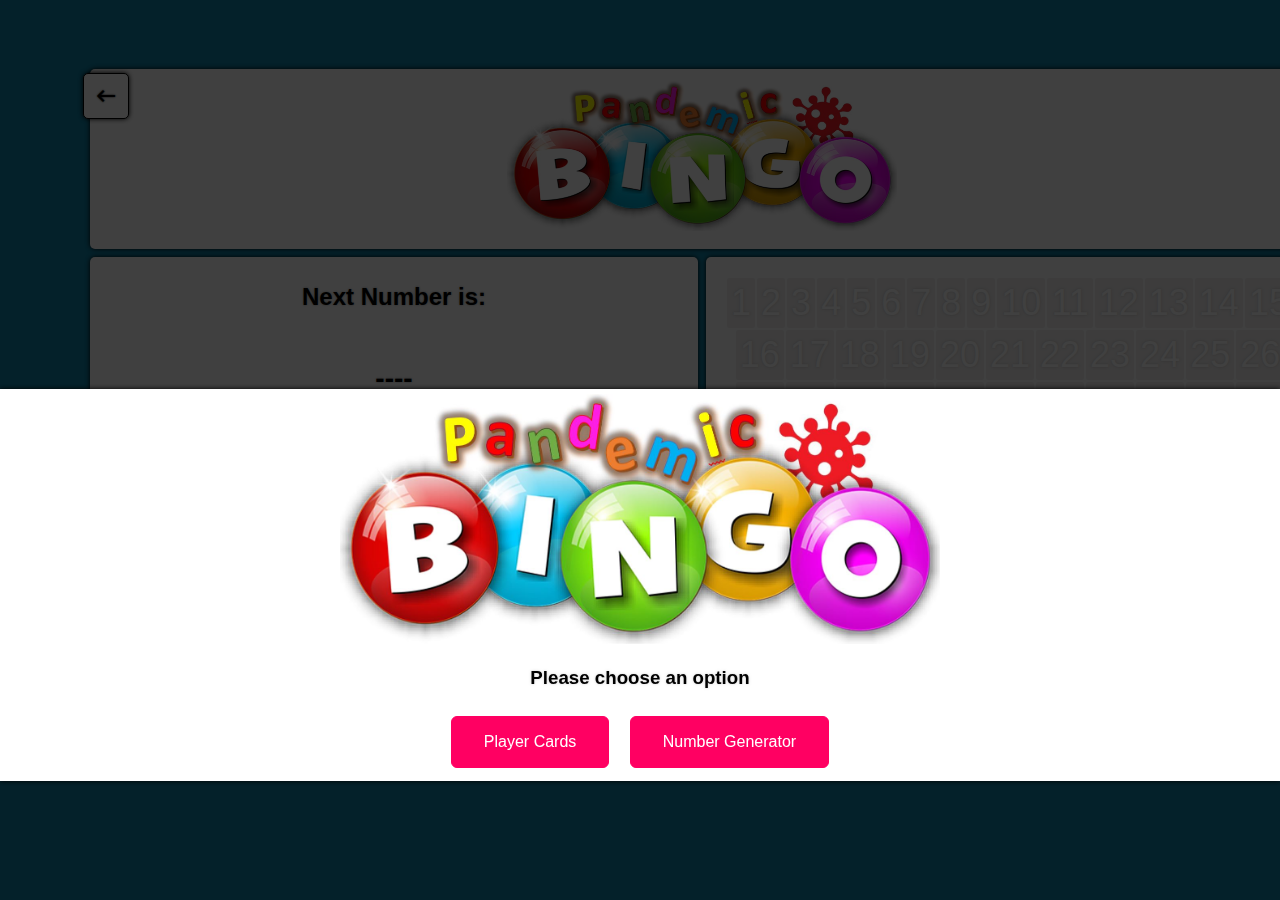
<file: index.html>
<!DOCTYPE html>
<html lang="en">
	<head>
		<meta charset="UTF-8" />
    <meta name="viewport" content="width=device-width, initial-scale=1.0" />
    <meta name="viewport" content="width=device-width,height=device-height,initial-scale=1.0"/>
    <meta http-equiv="X-UA-Compatible" content="ie=edge" />
    <link href="https://fonts.googleapis.com/icon?family=Material+Icons" rel="stylesheet">
		<title>Bingo Generator</title>
		<link rel="stylesheet" href="stylesheet.css" />
	</head>
	<script src="vendor.js" defer></script>
	<script src="app.js" defer></script>
	<body>
    <div>
    <button class="large material-icons" id="backBtn">keyboard_backspace</button>
    </div>
		<div class="wrapper">
			<div class="box item1">
				<div>
          <img src="PandemicBingo.JPG" alt="Pendemic Bingo" style="width:390px;height:150px;">
				</div>
			</div>
			<div class="box item2">
				<h2>Next Number is:</h2>
				<h3><span id="number-nickname">----</span></h3>
				<h1><span id="current-result"> 0</span></h1>
				<section id="controls">
					<button type="button" id="new-number">New Number</button>
					<button type="button" id="reset-game">Reset Game</button>
				</section>
			</div>
			<div class="box item3">
        <div class="mini numb" id="b1">1</div>
        <div class="mini numb" id="b2">2</div>
        <div class="mini numb" id="b3">3</div>
        <div class="mini numb" id="b4">4</div>
        <div class="mini numb" id="b5">5</div>
        <div class="mini numb" id="b6">6</div>
        <div class="mini numb" id="b7">7</div>
        <div class="mini numb" id="b8">8</div>
        <div class="mini numb" id="b9">9</div>
        <div class="mini numb" id="b10">10</div>
        <div class="mini numb" id="b11">11</div>
        <div class="mini numb" id="b12">12</div>
        <div class="mini numb" id="b13">13</div>
        <div class="mini numb" id="b14">14</div>
        <div class="mini numb" id="b15">15</div>
        <div class="mini numb" id="b16">16</div>
        <div class="mini numb" id="b17">17</div>
        <div class="mini numb" id="b18">18</div>
        <div class="mini numb" id="b19">19</div>
        <div class="mini numb" id="b20">20</div>
        <div class="mini numb" id="b21">21</div>
        <div class="mini numb" id="b22">22</div>
        <div class="mini numb" id="b23">23</div>
        <div class="mini numb" id="b24">24</div>
        <div class="mini numb" id="b25">25</div>
        <div class="mini numb" id="b26">26</div>
        <div class="mini numb" id="b27">27</div>
        <div class="mini numb" id="b28">28</div>
        <div class="mini numb" id="b29">29</div>
        <div class="mini numb" id="b30">30</div>
        <div class="mini numb" id="b31">31</div>
        <div class="mini numb" id="b32">32</div>
        <div class="mini numb" id="b33">33</div>
        <div class="mini numb" id="b34">34</div>
        <div class="mini numb" id="b35">35</div>
        <div class="mini numb" id="b36">36</div>
        <div class="mini numb" id="b37">37</div>
        <div class="mini numb" id="b38">38</div>
        <div class="mini numb" id="b39">39</div>
        <div class="mini numb" id="b40">40</div>
        <div class="mini numb" id="b41">41</div>
        <div class="mini numb" id="b42">42</div>
        <div class="mini numb" id="b43">43</div>
        <div class="mini numb" id="b44">44</div>
        <div class="mini numb" id="b45">45</div>
        <div class="mini numb" id="b46">46</div>
        <div class="mini numb" id="b47">47</div>
        <div class="mini numb" id="b48">48</div>
        <div class="mini numb" id="b49">49</div>
        <div class="mini numb" id="b50">50</div>
        <div class="mini numb" id="b51">51</div>
        <div class="mini numb" id="b52">52</div>
        <div class="mini numb" id="b53">53</div>
        <div class="mini numb" id="b54">54</div>
        <div class="mini numb" id="b55">55</div>
        <div class="mini numb" id="b56">56</div>
        <div class="mini numb" id="b57">57</div>
        <div class="mini numb" id="b58">58</div>
        <div class="mini numb" id="b59">59</div>
        <div class="mini numb" id="b60">60</div>
        <div class="mini numb" id="b61">61</div>
        <div class="mini numb" id="b62">62</div>
        <div class="mini numb" id="b63">63</div>
        <div class="mini numb" id="b64">64</div>
        <div class="mini numb" id="b65">65</div>
        <div class="mini numb" id="b66">66</div>
        <div class="mini numb" id="b67">67</div>
        <div class="mini numb" id="b68">68</div>
        <div class="mini numb" id="b69">69</div>
        <div class="mini numb" id="b70">70</div>
        <div class="mini numb" id="b71">71</div>
        <div class="mini numb" id="b72">72</div>
        <div class="mini numb" id="b73">73</div>
        <div class="mini numb" id="b74">74</div>
        <div class="mini numb" id="b75">75</div>
        <div class="mini numb" id="b76">76</div>
        <div class="mini numb" id="b77">77</div>
        <div class="mini numb" id="b78">78</div>
        <div class="mini numb" id="b79">79</div>
        <div class="mini numb" id="b80">80</div>
        </div>
        
        <div id="overlay">
          <div class="overlayBox">
            <img src="PandemicBingo.JPG" alt="Pendemic Bingo" style="width:600px;height:250px;">
            <h3>Please choose an option</h3>
          <button type="button" onclick="window.location.href ='PlayersCards.html'">Player Cards</button>
        <button type="button" id="generater-button" class="players-cards">Number Generator</button>
      </div>
    </div>
      </div>
		</div>
	</body>
</html>
</file>
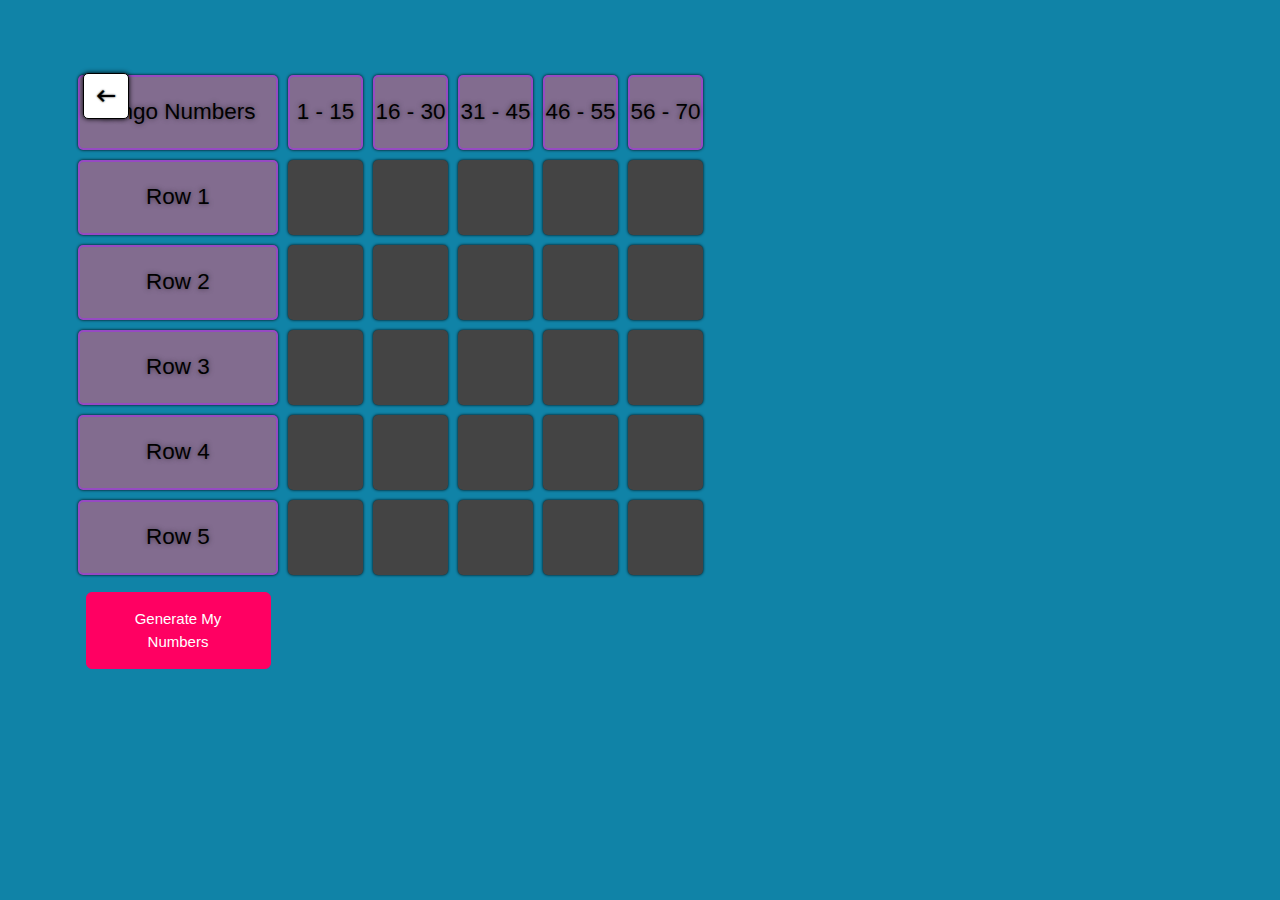
<file: PlayersCards.html>
<!DOCTYPE html>
<html lang="en">
	<head>
		<meta charset="UTF-8" />
		<meta name="viewport" content="width=device-width, initial-scale=1.0" />
		<meta
			name="viewport"
			content="width=device-width,height=device-height,initial-scale=1.0"
		/>
		<link
			href="https://fonts.googleapis.com/icon?family=Material+Icons"
			rel="stylesheet"
		/>
		<link
			rel="stylesheet"
			href="https://cdnjs.cloudflare.com/ajax/libs/materialize/1.0.0/css/materialize.min.css"
		/>
		<link rel="stylesheet" href="stylesheet.css" />
		<script src="https://cdnjs.cloudflare.com/ajax/libs/materialize/1.0.0/js/materialize.min.js"></script>
		<title>Player Card</title>
	</head>
	<body>
		<div>
			<a href="index.html"
				><button class="large material-icons">keyboard_backspace</button></a
			>
		</div>
		<div class="wrapper">
			<div class="pwrapper">
				<div class="prbox">Bingo Numbers</div>
				<div class="prbox">1 - 15</div>
				<div class="prbox">16 - 30</div>
				<div class="prbox">31 - 45</div>
				<div class="prbox">46 - 55</div>
				<div class="prbox">56 - 70</div>
				<div class="prbox">Row 1</div>
				<div class="pbox" id="C1.1"></div>
				<div class="pbox" id="C2.1"></div>
				<div class="pbox" id="C3.1"></div>
				<div class="pbox" id="C4.1"></div>
				<div class="pbox" id="C5.1"></div>
				<div class="prbox">Row 2</div>
				<div class="pbox" id="C1.2"></div>
				<div class="pbox" id="C2.2"></div>
				<div class="pbox" id="C3.2"></div>
				<div class="pbox" id="C4.2"></div>
				<div class="pbox" id="C5.2"></div>
				<div class="prbox">Row 3</div>
				<div class="pbox" id="C1.3"></div>
				<div class="pbox" id="C2.3"></div>
				<div class="pbox" id="C3.3"></div>
				<div class="pbox" id="C4.3"></div>
				<div class="pbox" id="C5.3"></div>
				<div class="prbox">Row 4</div>
				<div class="pbox" id="C1.4"></div>
				<div class="pbox" id="C2.4"></div>
				<div class="pbox" id="C3.4"></div>
				<div class="pbox" id="C4.4"></div>
				<div class="pbox" id="C5.4"></div>
				<div class="prbox">Row 5</div>
				<div class="pbox" id="C1.5"></div>
				<div class="pbox" id="C2.5"></div>
				<div class="pbox" id="C3.5"></div>
				<div class="pbox" id="C4.5"></div>
				<div class="pbox" id="C5.5"></div>
				<div>
					<div>
						<button id="generateMyNumbers">Generate My Numbers</button>
					</div>
				</div>
			</div>
			<script src="PlayerCards.js"></script>
		</div>
	</body>
</html>
</file>
<file: stylesheet.css>
/* Smartphones (portrait and landscape) ----------- */
@media only screen and (min-device-width: 320px) and (max-device-width: 480px) {
	/* Styles */
}

/* Smartphones (landscape) ----------- */
@media only screen and (min-width: 321px) {
	/* Styles */
}

/* Smartphones (portrait) ----------- */
@media only screen and (max-width: 320px) {
	/* Styles */
}

/* iPads (portrait and landscape) ----------- */
@media only screen and (min-device-width: 768px) and (max-device-width: 1024px) {
	/* Styles */
}

/* iPads (landscape) ----------- */
@media only screen and (min-device-width: 768px) and (max-device-width: 1024px) and (orientation: landscape) {
	/* Styles */
}

/* iPads (portrait) ----------- */
@media only screen and (min-device-width: 768px) and (max-device-width: 1024px) and (orientation: portrait) {
	/* Styles */
}

/* Desktops and laptops ----------- */
@media only screen and (min-width: 1224px) {
	/* Styles */
}

/* Large screens ----------- */
@media only screen and (min-width: 1824px) {
	/* Styles */
}

/* iPhone 4 ----------- */
@media only screen and (-webkit-min-device-pixel-ratio: 1.5),
	only screen and (min-device-pixel-ratio: 1.5) {
	/* Styles */
}
html {
	font-family: sans-serif;
}

body {
	background: #1083a7;
}

body {
	margin: 40px;
}

.wrapper {
	display: grid;
	padding: 1%;
	margin: auto;
	width: 1300px;
	height: 625px;
	grid-gap: 8px;
	grid-template-columns: repeat(4, 300px);
	grid-template-rows: repeat(3, 180px);
	justify-content: center;
	align-content: center;
}

.box {
	display: flex;
	flex-wrap: wrap;
	background-color: #444;
	color: #fff;
	border-radius: 5px;
	padding: 10px;
	font-size: 150%;
}

.item1 {
	display: flex;
	box-shadow: black 0px 0px 5px;
	grid-column: 1 / 5;
	text-shadow: #444;
	justify-content: center;
	align-items: center;
	background: white;
	color: black;
	text-shadow: rgb(151, 151, 151) 0px 0px 2.5px;
}

.item2 {
	box-shadow: black 0px 0px 5px;
	grid-column: 1 / 3;
	grid-row: 2 / 5;
	text-shadow: #444;
	background: white;
	color: black;
	text-shadow: rgb(151, 151, 151) 0px 0px 2.5px;
	display: grid;
	text-align: center;
}

.item3 {
	display: flex;
	padding: 20px;
	box-shadow: black 0px 0px 5px;
	grid-column: 3 / 5;
	grid-row: 2 / 5;
	text-shadow: #444;
	justify-content: center;
	align-items: center;
	background: white;
	color: black;
	text-shadow: rgba(151, 151, 151, 0.514) 0px 0px 2.5px;
}
.item4 {
	display: flex;
	padding: 5px;
	box-shadow: black 0px 0px 5px;
	grid-column: 1 / 5;
	grid-row: 4 / 4.5;
	text-shadow: #444;
	justify-content: center;
	align-items: center;
	background: white;
	color: black;
	text-shadow: rgba(151, 151, 151, 0.514) 0px 0px 2.5px;
}
.mini {
	display: flex;
	margin: 1px;
	flex-wrap: wrap;
	background-color: #d6cece57;
	color: white;
	border-radius: 2px;
	padding: 4px;
	font-size: 150%;
}


@keyframes changeColors {
	0% {
		background-color: #444;
		color: #fff;
	}
	33% {
		background-color: rgb(234, 0, 255);
		border-color: rgb(234, 0, 255);
		color: white;
	}
	66% {
		background-color: yellow;
		border-color: yellow;
		box-shadow: 0px 0px 20px yellow;
		color: yellow;
	}
	100% {
		background-color: rgba(0, 238, 255, 0.507);
		border-color: rgb(234, 0, 255);
		color: black;
	}
}
.boxStyleTwo {
	animation: changeColors 0.75s 0s linear;
}
.boxStyleTwo {
	display: flex;
	margin: 1px;
	flex-wrap: wrap;
	background-color: rgba(0, 238, 255, 0.507);
	box-shadow: 0px 0px 2px black;
	color: rgb(0, 0, 0);
	border-radius: 2px;
	border-style: solid;
	border-width: 1px;
	border-color: rgb(234, 0, 255);
	padding: 3px;
	font-size: 150%;
}
h1 {
	font-size: 5rem;
	margin: 1rem 0.5rem;
}
h2 {
	font-size: 1.5rem;
	margin: 1rem 0.5rem;
	align-self: auto;
}
button {
	font: inherit;
	background: #ff0062;
	border: 1px solid #ff0062;
	color: white;
	padding: 1rem 2rem;
	border-radius: 6px;
	cursor: pointer;
	margin: 0.5rem;
}

button:focus {
	outline: none;
}
@keyframes hoverChange {
	0% {
		background-color: #ff0062;
	}
	100% {
		background-color: #a927f5;
	}
}
button:hover,
button:active {
	animation: hoverChange 0.25s 0s linear;
	background: #a927f5;
	border-color: #a927f5;
}
#controls {
	margin: 0px 70px;
	width: auto;
	min-width: 25rem;
	text-align: center;
	white-space: pre-line;
	border-radius: 10px;
	padding: auto auto;
	background: white;
	display: table;
}
h4 {
	font-size: 3rem;
	align-self: auto;
}
.players-cards {
	text-decoration: none;
	font-family: sans-serif;
	color: white;
	width: auto;
}

#overlay {
	position: fixed; /* Sit on top of the page content */
	display: block; /* Hidden by default */
	align-content: center;
	width: 100%; /* Full width (cover the whole page) */
	height: 100%; /* Full height (cover the whole page) */
	top: 0;
	left: 0;
	right: 0;
	bottom: 0;
	background-color: rgba(0, 0, 0, 0.75); /* Black background with opacity */
	z-index: 2; /* Specify a stack order in case you're using a different order for other elements */
	cursor: pointer; /* Add a pointer on hover */
}
.overlayBox {
	display: block;
	padding: 5px;
	box-shadow: black 0px 0px 5px;
	text-shadow: #444;
	justify-content: center;
	align-items: center;
	background: rgb(255, 255, 255);
	color: black;
	text-shadow: rgba(151, 151, 151, 0.514) 0px 0px 2.5px;
	text-align: center;
	position: relative;
	top: 15%;
}
.material-icons {
	display: grid;
	flex-wrap: wrap;
	background-color: white;
	color: black;
	text-shadow: 0px 0px 2px;
	box-shadow: black 0px 0px 5px;
	border-radius: 5px;
	border-color: black;
	padding: 10px;
	position: absolute;
	left: 75px;
	top: 65px;
}
.material-icons:hover
.material-icons:active {
	animation: hoverChange 0.25s 0s linear;
	background: #a927f5;
	border-color: #a927f5;
}
.pbox {
	display: flex;
	justify-content: center;
	align-items: center;
	background-color: #444;
	color: #fff;
	border-radius: 5px;
	font-size: 150%;
	box-shadow: 0px 0px 3px black;
	text-shadow: 0px 0px 5px #413647;
  }
  .prbox {
	display: flex;
	justify-content: center;
	align-items: center;
	background-color: #826c8f;
	border-style: solid;
	border-width: 2px;
	border-color: #a927f580;
	color: black;
	border-radius: 5px;
	font-size: 150%;
	text-shadow: 0px 0px 5px #413647;
	box-shadow: 0px 0px 3px black;
  }
  .selbox {
	display: flex;
	justify-content: center;
	align-items: center;
	background-color: #00ff00;
	border-style: solid;
	border-width: 2px;
	border-color: #ff000080;
	color: black;
	border-radius: 5px;
	font-size: 150%;
	text-shadow: 0px 0px 2px #413647;
	box-shadow: 0px 0px 5px black;
  }
  .pwrapper {
	width: 600px;
	display: grid;
	grid-gap: 10px;
	grid-template-columns: repeat(6, 100px);
	grid-template-columns: 200px 75px 75px 75px 75px 75px;
	grid-template-rows: repeat(5, 100px);
	grid-template-rows: 75px 75px 75px 75px 75px 75px;
  }
</file>
